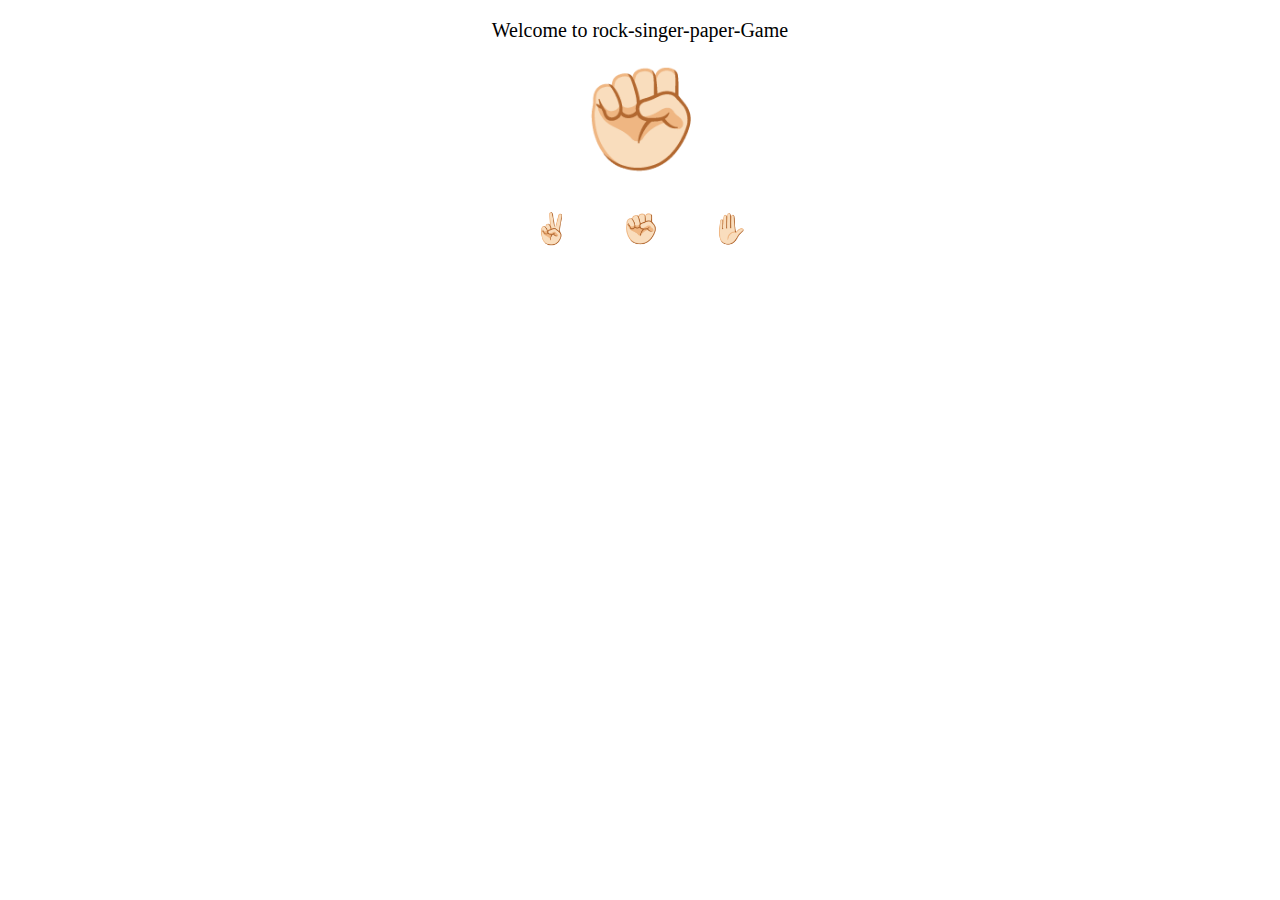
<file: index.html>
<!DOCTYPE html>
<html lang="en">
  <head>
    <link rel="stylesheet" href="style.css" />
    <meta charset="UTF-8" />
    <meta http-equiv="X-UA-Compatible" content="IE=edge" />
    <meta name="viewport" content="width=device-width, initial-scale=1.0" />
    <title>Do you want play the game?</title>
  </head>
  <body>
    <h2>Welcome to rock-singer-paper-Game</h2>
    <h1></h1>
    <form>
      <button id="two">✌🏻</button>
      <button id="zero">✊🏻</button>
      <button id="five">✋🏻</button>
    </form>
    <h3></h3>
    <h4></h4>
    <script src="vanila.js"></script>
  </body>
</html>
</file>
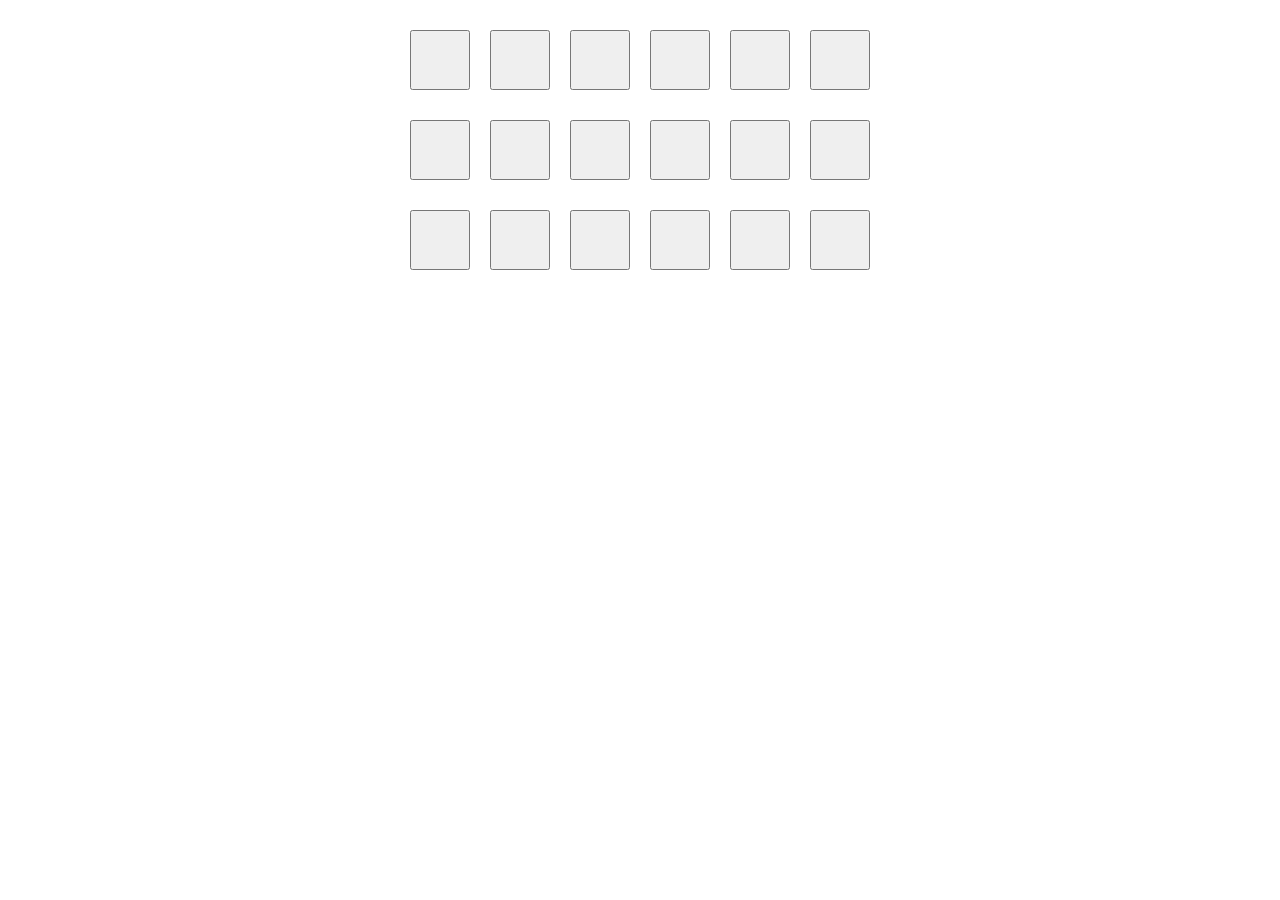
<file: cardGame/index.html>
<!DOCTYPE html>
<html lang="en">
  <head>
    <link rel="stylesheet" href="style.css" />
    <meta charset="UTF-8" />
    <meta http-equiv="X-UA-Compatible" content="IE=edge" />
    <meta name="viewport" content="width=device-width, initial-scale=1.0" />
    <title>Welcome to Card Game</title>
  </head>
  <body>
    <div id="first"></div>
    <div id="second"></div>
    <div id="third"></div>

    <script src="card.js"></script>
  </body>
</html>
</file>
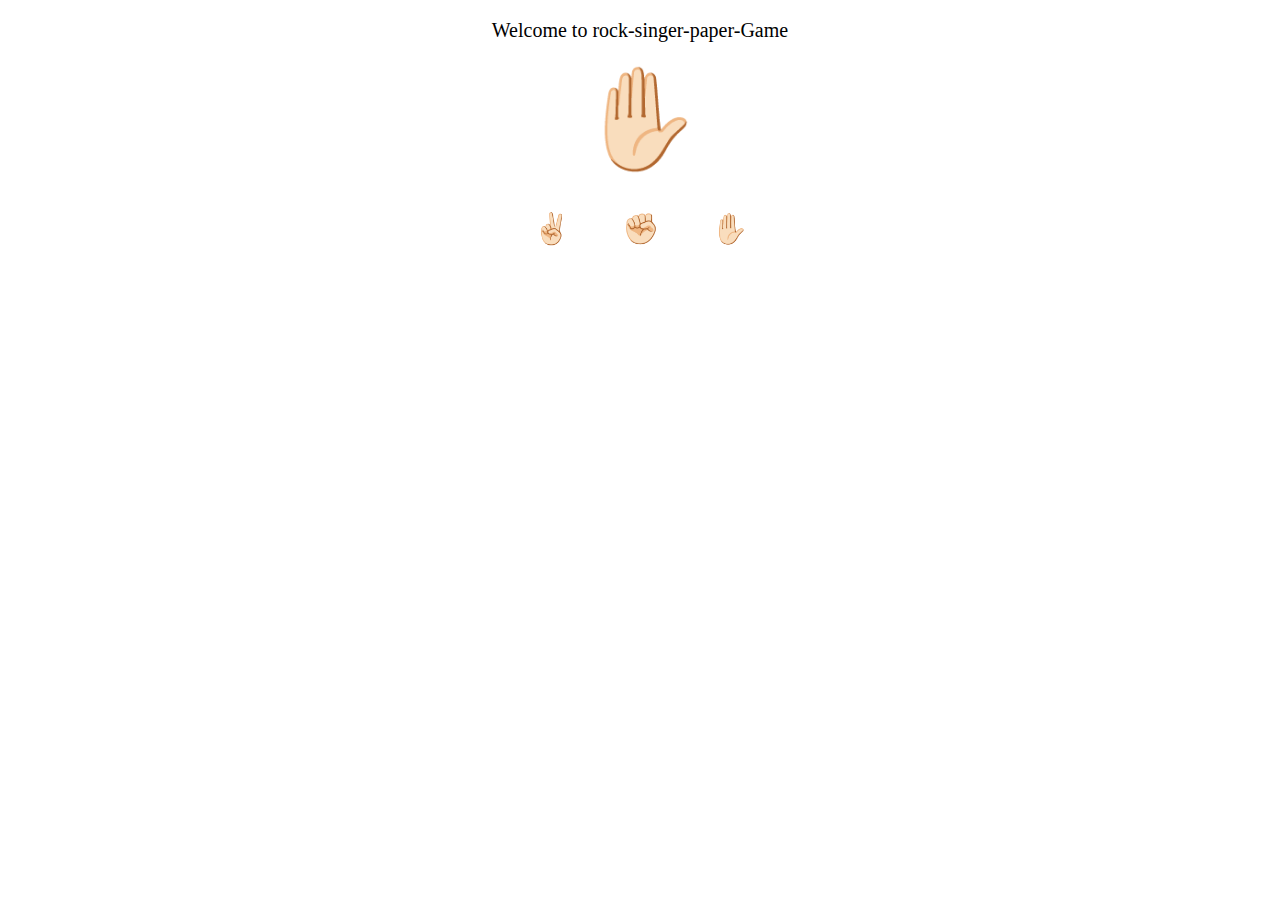
<file: rock-singer-paper/index.html>
<!DOCTYPE html>
<html lang="en">
  <head>
    <link rel="stylesheet" href="style.css" />
    <meta charset="UTF-8" />
    <meta http-equiv="X-UA-Compatible" content="IE=edge" />
    <meta name="viewport" content="width=device-width, initial-scale=1.0" />
    <title>Do you want play the game?</title>
  </head>
  <body>
    <h2>Welcome to rock-singer-paper-Game</h2>
    <h1></h1>
    <form>
      <button id="two">✌🏻</button>
      <button id="zero">✊🏻</button>
      <button id="five">✋🏻</button>
    </form>
    <h3></h3>
    <script src="vanila.js"></script>
  </body>
</html>
</file>
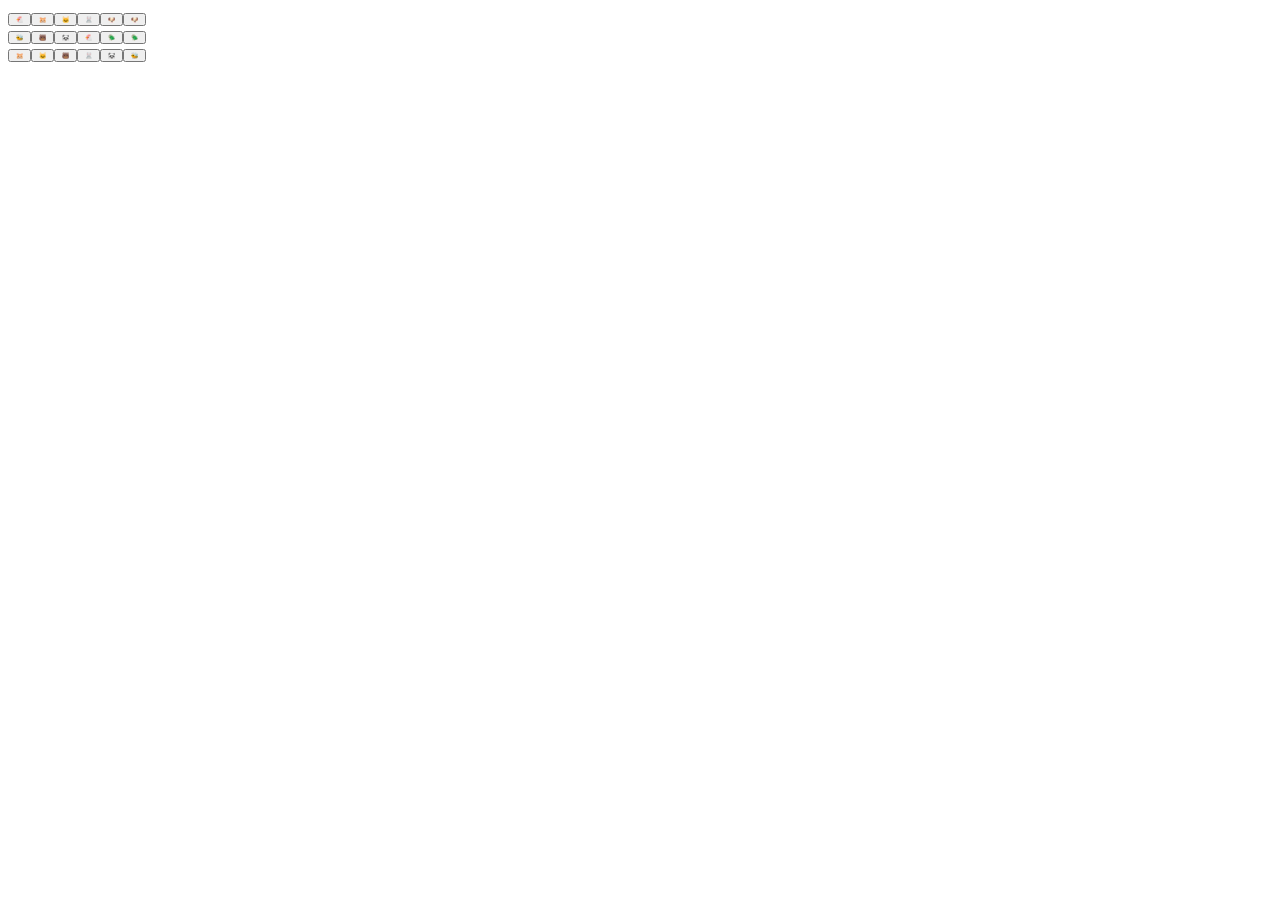
<file: cardGame/index2.html>
<!DOCTYPE html>
<html lang="en">
  <head>
    <link rel="stylesheet" href="style2.css" />
    <meta charset="UTF-8" />
    <meta http-equiv="X-UA-Compatible" content="IE=edge" />
    <meta name="viewport" content="width=device-width, initial-scale=1.0" />
    <title>Welcome to Card Game</title>
  </head>
  <body>
    <div id="first" class="boxdiv"></div>
    <div id="second" class="boxdiv"></div>
    <div id="third" class="boxdiv"></div>

    <script src="card2.js"></script>
  </body>
</html>
</file>
<file: cardGame/style2.css>
.click {
  font-size: 30px;
}
.nonclick {
  font-size: 6px;
}
div button {
  font-size: 6px;
}
.same {
  opacity: 0;
}
</file>
<file: style.css>
@import "reset.css";
h2 {
  display: flex;
  justify-content: center;
  font-size: 20px;
  margin-top: 20px;
  font-weight: 300;
}
h1 {
  display: flex;
  justify-content: center;
  font-size: 100px;
  margin-top: 30px;
}
form {
  display: flex;
  justify-content: center;
  margin-top: 40px;
}
form button {
  border: none;
  background-color: white;
  margin: 0 20px;
  font-size: 30px;
  animation: upanimation 2s ease-in-out infinite;
}
@keyframes upanimation {
  0% {
    transform: translateY(0px);
  }
  50% {
    transform: translateY(-15px);
  }
  100% {
    transform: translateY(0px);
  }
}

@keyframes changeposition {
  0% {
    transform: translateY(0px);
  }
  25% {
    transform: translateY(20px);
  }
  50% {
    transform: translateY(0px);
  }
  75% {
    transform: translateY(20px);
  }
  100% {
    transform: translateY(0px);
  }
}
h3 {
  display: flex;
  justify-content: center;
  margin-top: 30px;
  font-size: 60px;
  animation: changeposition 3s ease-in-out infinite;
}
h4 {
  display: flex;
  justify-content: center;
  margin-top: 30px;
  font-size: 20px;
  font-weight: 400;
}
</file>
<file: cardGame/style.css>
@import "reset.css";
div {
  display: flex;
  justify-content: center;
  margin-top: 30px;
}

button {
  margin: 0 10px;
  padding: 28px;
  font-size: 0;
}
.click {
  font-size: 20px;
  animation: cycle ease-in-out;
  transform: rotate(1turn);
  transition: all 2s ease-in-out;
}
.afterclick {
  animation: slow 1s linear;
  animation-delay: 2s;
  animation-fill-mode: forwards;
}

.hidden {
  opacity: 0;
  transition: all 2s ease-in-out;
}
@keyframes slow {
  0% {
    font-size: 18px;
  }
  25% {
    font-size: 15px;
  }
  50% {
    font-size: 10px;
  }
  75% {
    font-size: 5px;
  }
  100% {
    font-size: 0px;
  }
}
</file>
<file: rock-singer-paper/style.css>
@import "reset.css";
h2 {
  display: flex;
  justify-content: center;
  font-size: 20px;
  margin-top: 20px;
  font-weight: 300;
}
h1 {
  display: flex;
  justify-content: center;
  font-size: 100px;
  margin-top: 30px;
}
form {
  display: flex;
  justify-content: center;
  margin-top: 40px;
}
form button {
  border: none;
  background-color: white;
  margin: 0 20px;
  font-size: 30px;
  animation: upanimation 2s ease-in-out infinite;
}
@keyframes upanimation {
  0% {
    transform: translateY(0px);
  }
  50% {
    transform: translateY(-15px);
  }
  100% {
    transform: translateY(0px);
  }
}

@keyframes changeposition {
  0% {
    transform: translateY(0px);
  }
  25% {
    transform: translateY(20px);
  }
  50% {
    transform: translateY(0px);
  }
  75% {
    transform: translateY(20px);
  }
  100% {
    transform: translateY(0px);
  }
}
h3 {
  display: flex;
  justify-content: center;
  margin-top: 30px;
  font-size: 60px;
  animation: changeposition 3s ease-in-out infinite;
}
</file>
